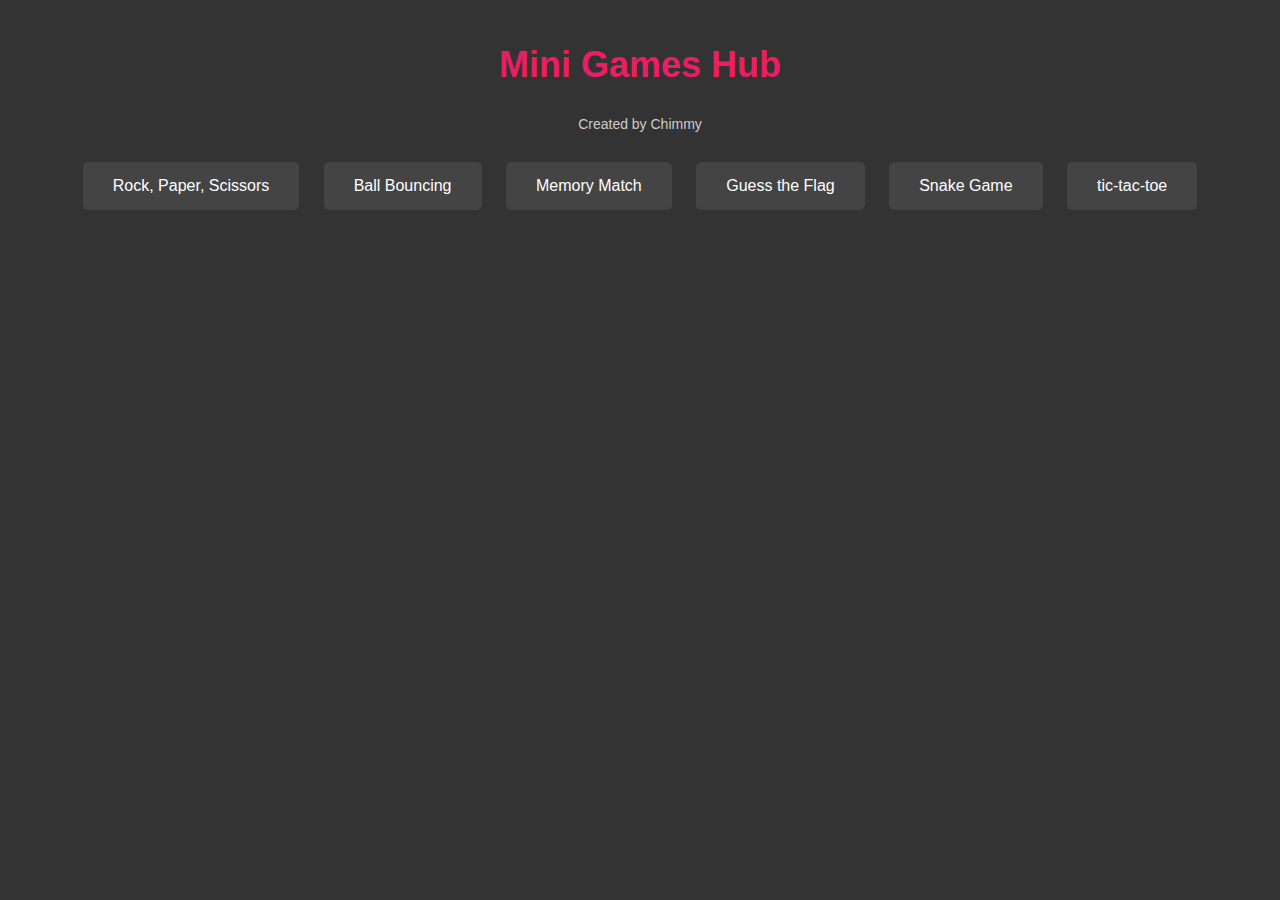
<file: index.html>
<!DOCTYPE html>
<html lang="en">
<head>
    <meta charset="UTF-8">
    <meta name="viewport" content="width=device-width, initial-scale=1.0">
    <title>Mini Games Hub</title>
    <link rel="stylesheet" href="styles.css">
    <style>
        body {
            font-family: Arial, sans-serif;
            text-align: center;
            background-color: #333;
            color: #fff;
        }

        #games {
            margin-top: 20px;
        }

        .game-button {
            background-color: #444;
            border: none;
            color: white;
            padding: 15px 30px;
            text-align: center;
            text-decoration: none;
            display: inline-block;
            font-size: 16px;
            margin: 10px;
            cursor: pointer;
            border-radius: 5px;
        }

        .game-button:hover {
            background-color: #555;
        }

        .footer {
            margin-top: 20px;
            font-size: 14px;
            color: #ccc;
        }
    </style>
</head>
<body>
    <h1>Mini Games Hub</h1>
    <p class="footer">Created by Chimmy</p>

    <div id="games">
<button class="game-button" onclick="location.href='rock-paper-scissors.html'">Rock, Paper, Scissors</button>
        <button class="game-button" onclick="location.href='ball-bouncing.html'">Ball Bouncing</button>
        <button class="game-button" onclick="location.href='card-game.html'">Memory Match</button>
        <button class="game-button" onclick="location.href='guess-the-flag.html'">Guess the Flag</button>
        <button class="game-button" onclick="location.href='snake-game.html'">Snake Game</button>
		<button class="game-button" onclick="location.href='tic-tac-toe.html'">tic-tac-toe</button>
    </div>
</body>
</html>
</file>
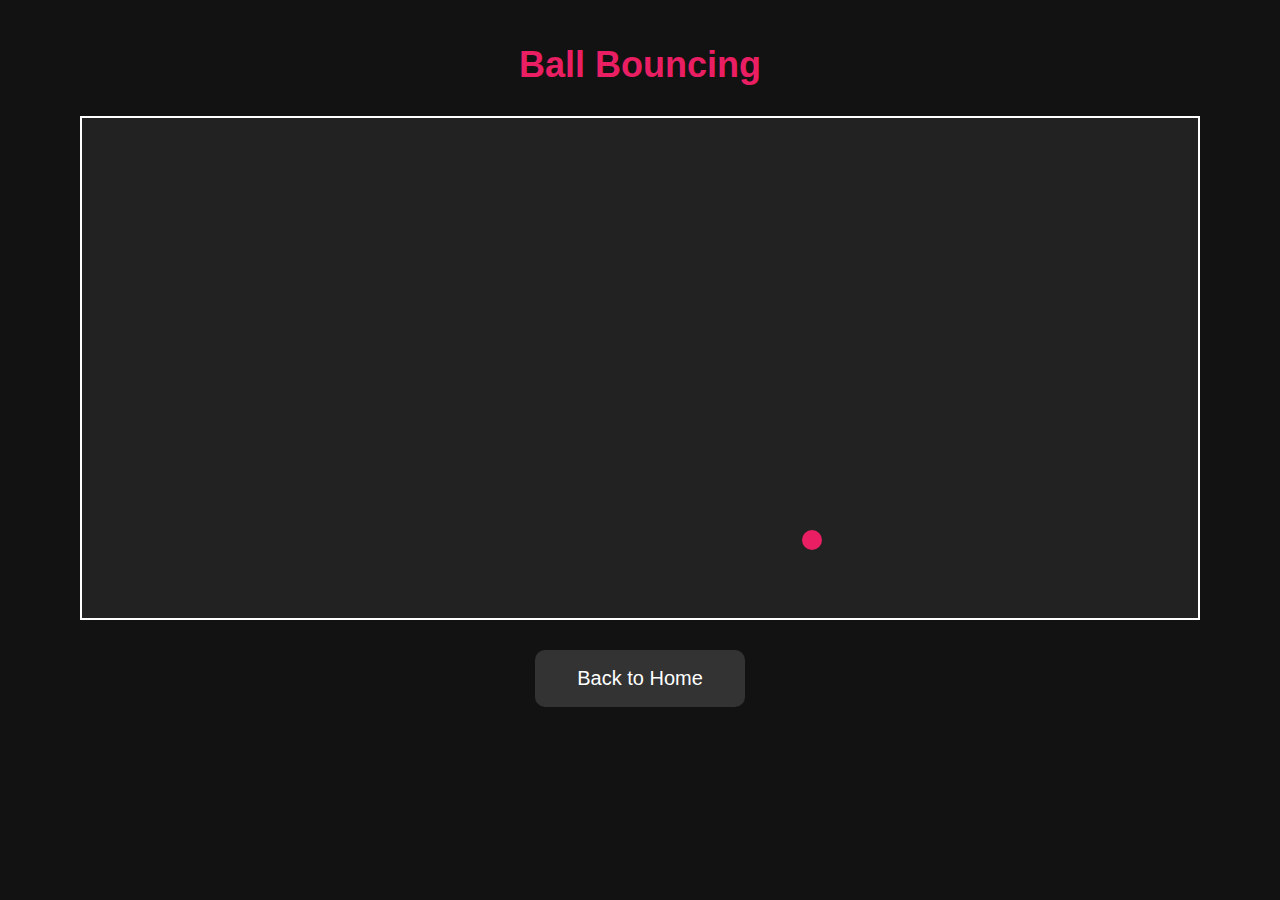
<file: ball-bouncing.html>
<!DOCTYPE html>
<html lang="en">
<head>
    <meta charset="UTF-8">
    <meta name="viewport" content="width=device-width, initial-scale=1.0">
    <title>Ball Bouncing</title>
    <link rel="stylesheet" href="styles.css">
</head>
<body>

    <h1>Ball Bouncing</h1>

    <canvas id="gameCanvas"></canvas>

    <button class="game-button" onclick="location.href='index.html'">Back to Home</button>

    <script src="script.js"></script>
</body>
</html>
</file>
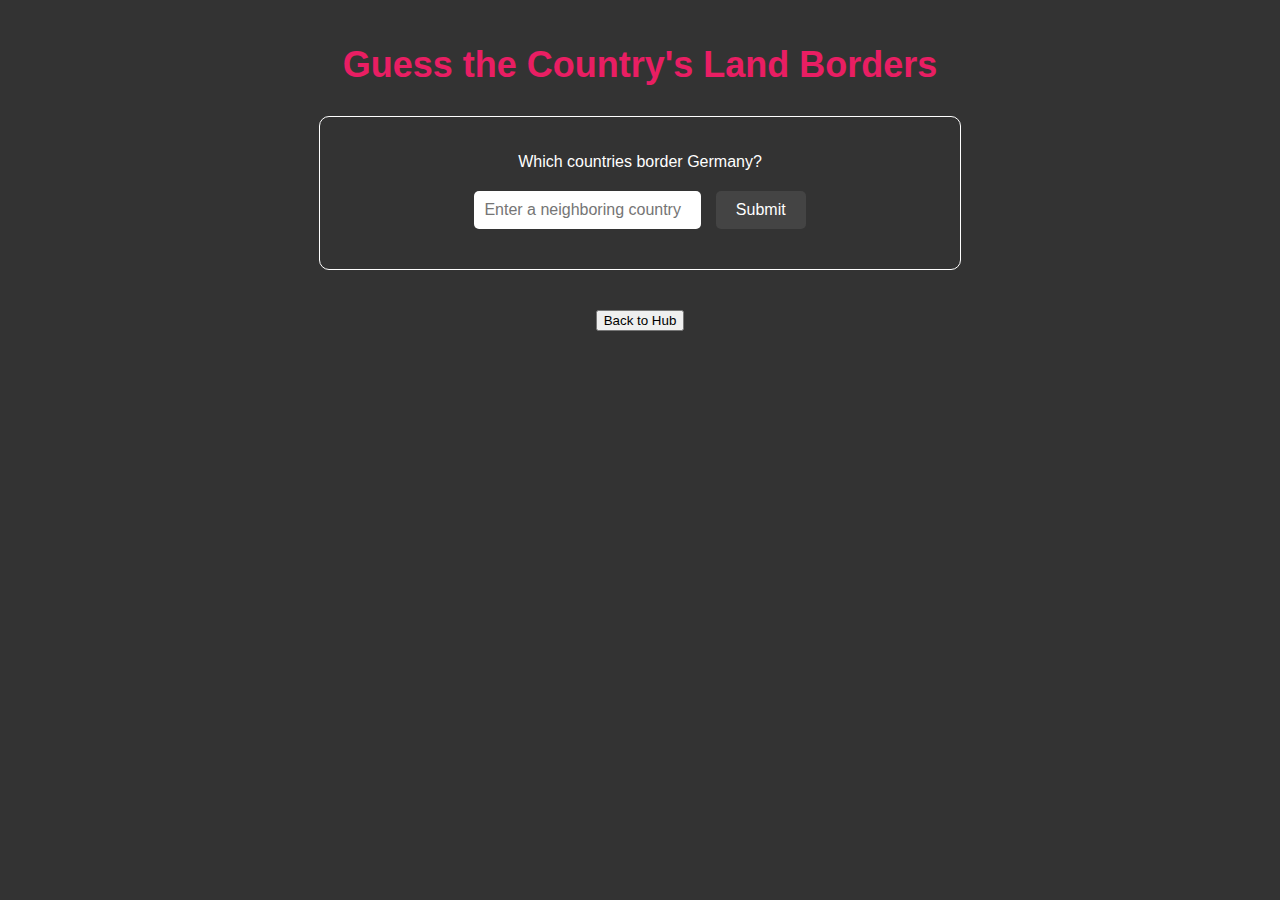
<file: guess-country-shape.html>
<!DOCTYPE html>
<html lang="en">
<head>
    <meta charset="UTF-8">
    <meta name="viewport" content="width=device-width, initial-scale=1.0">
    <title>Guess the Country's Borders</title>
    <link rel="stylesheet" href="styles.css">
    <style>
        body {
            font-family: Arial, sans-serif;
            text-align: center;
            background-color: #333;
            color: #fff;
        }

        #game {
            margin: 20px auto;
            padding: 20px;
            border: 1px solid #fff;
            border-radius: 10px;
            width: 80%;
            max-width: 600px;
        }

        .input-container {
            margin-top: 20px;
        }

        .input-container input {
            padding: 10px;
            font-size: 16px;
            border-radius: 5px;
            border: none;
            margin-right: 10px;
        }

        .input-container button {
            padding: 10px 20px;
            font-size: 16px;
            border-radius: 5px;
            border: none;
            cursor: pointer;
            background-color: #444;
            color: white;
        }

        .input-container button:hover {
            background-color: #555;
        }

        .back-button {
            margin-top: 20px;
        }

        .result {
            margin-top: 20px;
            font-size: 1.2em;
        }
    </style>
</head>
<body>
    <h1>Guess the Country's Land Borders</h1>
    <div id="game">
        <p id="country"></p>
        <div class="input-container">
            <input type="text" id="guess" placeholder="Enter a neighboring country">
            <button onclick="checkGuess()">Submit</button>
        </div>
        <div class="result" id="result"></div>
    </div>
    <button class="back-button" onclick="location.href='index.html'">Back to Hub</button>

    <script>
        const countries = {
            "France": ["Belgium", "Luxembourg", "Germany", "Switzerland", "Italy", "Monaco", "Spain", "Andorra"],
            "Germany": ["Denmark", "Poland", "Czech Republic", "Austria", "Switzerland", "France", "Luxembourg", "Belgium", "Netherlands"],
            // Add more countries and their borders here
        };

        const countryElement = document.getElementById('country');
        const resultElement = document.getElementById('result');
        const guessInput = document.getElementById('guess');

        let currentCountry;

        function getRandomCountry() {
            const countryNames = Object.keys(countries);
            return countryNames[Math.floor(Math.random() * countryNames.length)];
        }

        function startGame() {
            currentCountry = getRandomCountry();
            countryElement.textContent = `Which countries border ${currentCountry}?`;
            resultElement.textContent = '';
        }

        function checkGuess() {
            const userGuess = guessInput.value.trim();
            if (countries[currentCountry].includes(userGuess)) {
                resultElement.textContent = 'Correct! Well done.';
                guessInput.value = '';
                startGame();
            } else {
                resultElement.textContent = 'Incorrect. Try again!';
            }
        }

        startGame();
    </script>
</body>
</html>
</file>
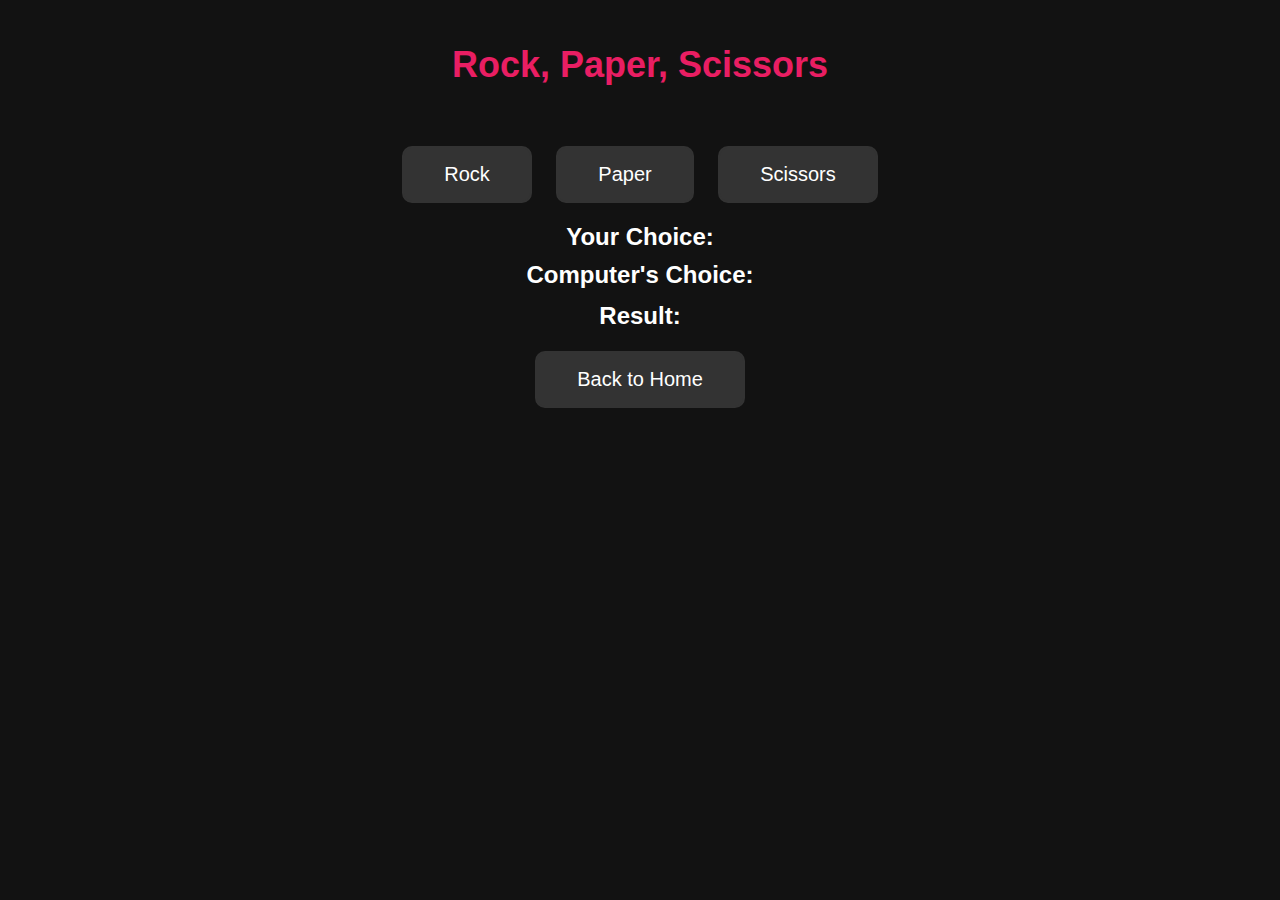
<file: rock-paper-scissors.html>
<!DOCTYPE html>
<html lang="en">
<head>
    <meta charset="UTF-8">
    <meta name="viewport" content="width=device-width, initial-scale=1.0">
    <title>Rock Paper Scissors</title>
    <link rel="stylesheet" href="styles.css">
</head>
<body>

    <h1>Rock, Paper, Scissors</h1>

    <div id="game">
        <div id="player-choice">
            <button class="choice" id="rock">Rock</button>
            <button class="choice" id="paper">Paper</button>
            <button class="choice" id="scissors">Scissors</button>
        </div>
        <div id="result">
            <h2>Your Choice: <span id="player-move"></span></h2>
            <h2>Computer's Choice: <span id="computer-move"></span></h2>
            <h2>Result: <span id="game-result"></span></h2>
        </div>
    </div>

    <button class="game-button" onclick="location.href='index.html'">Back to Home</button>

    <script src="script.js"></script>
</body>
</html>
</file>
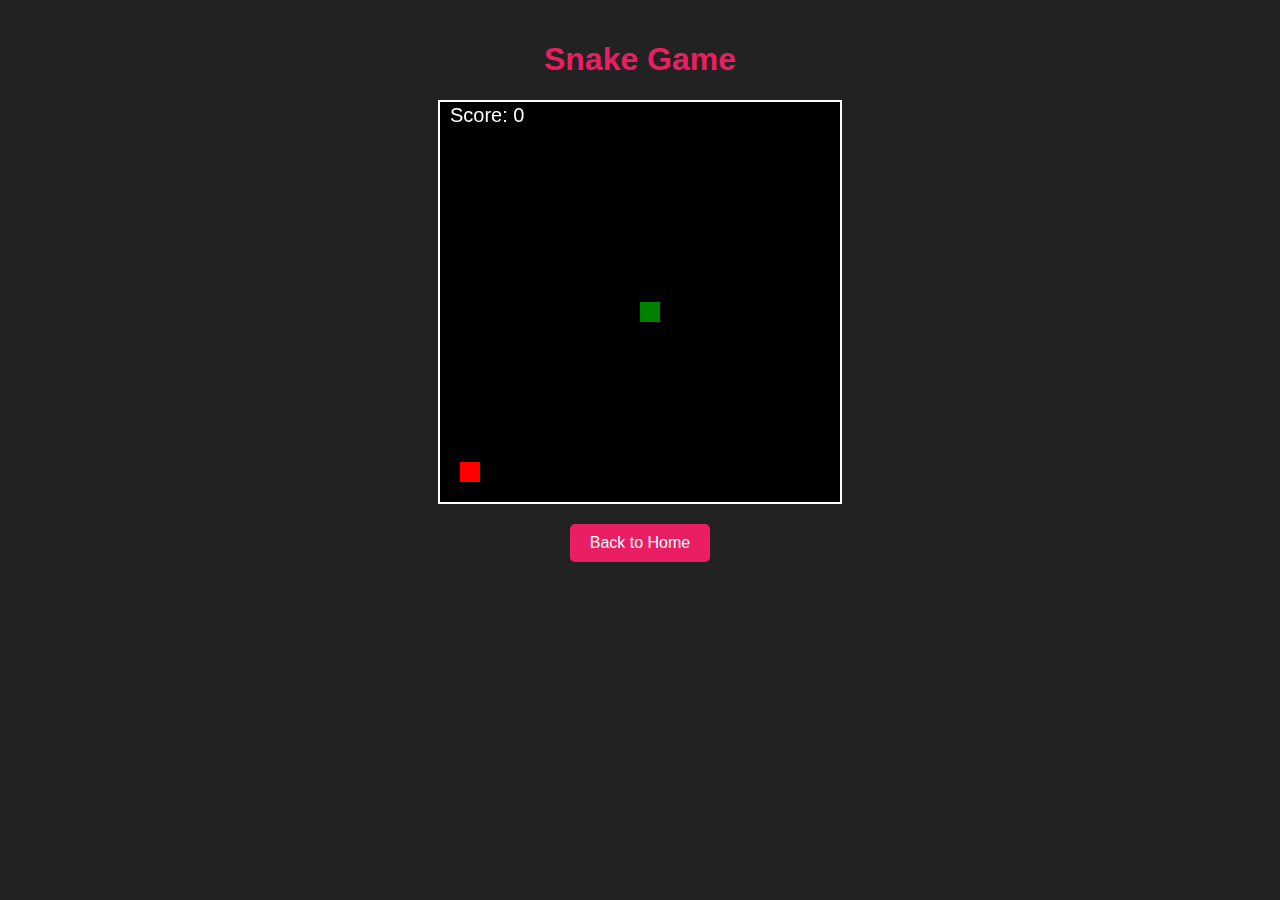
<file: snake-game.html>
<!DOCTYPE html>
<html lang="en">
<head>
    <meta charset="UTF-8">
    <meta name="viewport" content="width=device-width, initial-scale=1.0">
    <title>Snake Game</title>
    <style>
        body {
            font-family: Arial, sans-serif;
            background-color: #222;
            color: #fff;
            text-align: center;
            margin: 0;
            padding: 20px;
        }

        h1 {
            color: #E91E63;
        }

        canvas {
            background-color: #000;
            border: 2px solid #fff;
            display: block;
            margin: 0 auto;
        }

        .back-button, .play-again-button {
            padding: 10px 20px;
            font-size: 16px;
            background-color: #E91E63;
            color: #fff;
            border: none;
            border-radius: 5px;
            cursor: pointer;
            margin-top: 20px;
        }

        .back-button:hover, .play-again-button:hover {
            background-color: #D81B60;
        }

        .hidden {
            display: none;
        }
    </style>
</head>
<body>
    <h1>Snake Game</h1>
    <canvas id="gameCanvas" width="400" height="400"></canvas>
    <button class="back-button" onclick="location.href='index.html'">Back to Home</button>
    <button class="play-again-button hidden" id="playAgainButton">Play Again</button>

    <script>
        const canvas = document.getElementById('gameCanvas');
        const ctx = canvas.getContext('2d');
        const box = 20; // Size of each box (snake part and food)
        const canvasSize = canvas.width / box;

        let snake, food, score, d;
        let gameInterval;

        function initGame() {
            // Initialize game variables
            snake = [{ x: 10, y: 10 }];
            food = { x: Math.floor(Math.random() * canvasSize), y: Math.floor(Math.random() * canvasSize) };
            score = 0;
            d = '';
            document.getElementById('playAgainButton').classList.add('hidden');
            document.addEventListener('keydown', direction);
            gameInterval = setInterval(draw, 100);
        }

        function direction(event) {
            if (event.key === 'a' && d != 'RIGHT') d = 'LEFT';
            else if (event.key === 'w' && d != 'DOWN') d = 'UP';
            else if (event.key === 'd' && d != 'LEFT') d = 'RIGHT';
            else if (event.key === 's' && d != 'UP') d = 'DOWN';
        }

        function draw() {
            ctx.clearRect(0, 0, canvas.width, canvas.height);

            // Draw the snake
            ctx.fillStyle = 'green';
            for (let i = 0; i < snake.length; i++) {
                ctx.fillRect(snake[i].x * box, snake[i].y * box, box, box);
            }

            // Draw the food
            ctx.fillStyle = 'red';
            ctx.fillRect(food.x * box, food.y * box, box, box);

            let snakeX = snake[0].x;
            let snakeY = snake[0].y;

            if (d == 'LEFT') snakeX--;
            if (d == 'UP') snakeY--;
            if (d == 'RIGHT') snakeX++;
            if (d == 'DOWN') snakeY++;

            // Check if snake has eaten the food
            if (snakeX === food.x && snakeY === food.y) {
                food = { x: Math.floor(Math.random() * canvasSize), y: Math.floor(Math.random() * canvasSize) };
                score++;
            } else {
                snake.pop();
            }

            let newHead = { x: snakeX, y: snakeY };

            // Check if the snake has collided with itself or the wall
            if (snakeX < 0 || snakeX >= canvasSize || snakeY < 0 || snakeY >= canvasSize || collision(newHead, snake)) {
                clearInterval(gameInterval);
                ctx.fillStyle = 'white';
                ctx.font = '20px Arial';
                ctx.fillText('Game Over! Your final score is ' + score, canvas.width / 2 - 150, canvas.height / 2);
                document.getElementById('playAgainButton').classList.remove('hidden');
                document.removeEventListener('keydown', direction);
                return;
            }

            snake.unshift(newHead);

            // Update score display
            ctx.fillStyle = 'white';
            ctx.font = '20px Arial';
            ctx.fillText('Score: ' + score, 10, 20);
        }

        function collision(head, array) {
            for (let i = 0; i < array.length; i++) {
                if (head.x === array[i].x && head.y === array[i].y) {
                    return true;
                }
            }
            return false;
        }

        document.getElementById('playAgainButton').addEventListener('click', () => {
            initGame();
        });

        // Initialize the game when the page loads
        initGame();
    </script>
</body>
</html>
</file>
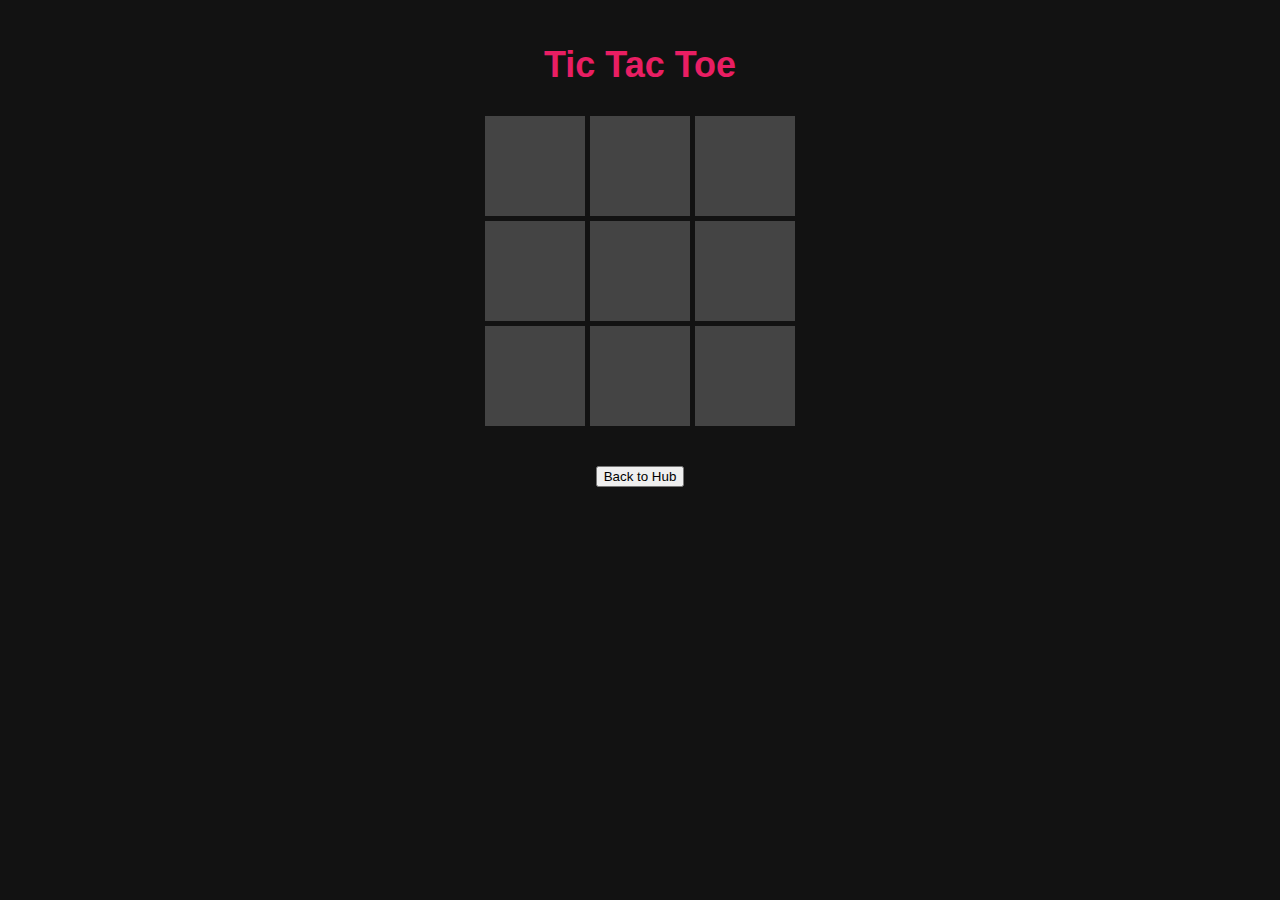
<file: tic-tac-toe.html>
<!DOCTYPE html>
<html lang="en">
<head>
    <meta charset="UTF-8">
    <meta name="viewport" content="width=device-width, initial-scale=1.0">
    <title>Tic Tac Toe</title>
    <link rel="stylesheet" href="styles.css">
    <style>
        #tic-tac-toe {
            display: grid;
            grid-template-columns: repeat(3, 100px);
            grid-gap: 5px;
            margin: 20px auto;
            justify-content: center;
        }

        .cell {
            width: 100px;
            height: 100px;
            display: flex;
            align-items: center;
            justify-content: center;
            font-size: 2em;
            background-color: #444;
            color: #fff;
            cursor: pointer;
        }

        #result {
            margin-top: 20px;
            font-size: 1.5em;
        }

        .back-button {
            margin-top: 20px;
        }
    </style>
</head>
<body>
    <h1>Tic Tac Toe</h1>
    <div id="tic-tac-toe">
        <div class="cell" data-cell></div>
        <div class="cell" data-cell></div>
        <div class="cell" data-cell></div>
        <div class="cell" data-cell></div>
        <div class="cell" data-cell></div>
        <div class="cell" data-cell></div>
        <div class="cell" data-cell></div>
        <div class="cell" data-cell></div>
        <div class="cell" data-cell></div>
    </div>
    <div id="result"></div>
    <button class="back-button" onclick="location.href='index.html'">Back to Hub</button>

    <script>
        const cells = document.querySelectorAll('[data-cell]');
        const result = document.getElementById('result');
        let turn = 'X'; // Player starts first
        let board = Array(9).fill(null);

        cells.forEach(cell => {
            cell.addEventListener('click', handleClick);
        });

        function handleClick(e) {
            const index = Array.from(cells).indexOf(e.target);

            if (board[index] || checkWinner(board) || turn === 'O') return;

            board[index] = turn;
            e.target.textContent = turn;

            if (checkWinner(board)) {
                result.textContent = `${turn} Wins!`;
                return;
            }

            if (board.every(cell => cell)) {
                result.textContent = 'Draw!';
                return;
            }

            turn = 'O';
            setTimeout(aiMove, 500); // AI move delayed by 500ms
        }

        function aiMove() {
            const emptyIndices = board.map((cell, index) => cell === null ? index : null).filter(index => index !== null);
            if (emptyIndices.length === 0) return;

            const randomIndex = emptyIndices[Math.floor(Math.random() * emptyIndices.length)];
            board[randomIndex] = 'O';
            cells[randomIndex].textContent = 'O';

            if (checkWinner(board)) {
                result.textContent = 'O Wins!';
                return;
            }

            if (board.every(cell => cell)) {
                result.textContent = 'Draw!';
            }

            turn = 'X';
        }

        function checkWinner(board) {
            const winPatterns = [
                [0, 1, 2], [3, 4, 5], [6, 7, 8], // Rows
                [0, 3, 6], [1, 4, 7], [2, 5, 8], // Columns
                [0, 4, 8], [2, 4, 6] // Diagonals
            ];

            return winPatterns.some(pattern => {
                const [a, b, c] = pattern;
                return board[a] && board[a] === board[b] && board[a] === board[c];
            });
        }
    </script>
</body>
</html>
</file>
<file: styles.css>
body {
    font-family: 'Segoe UI', Tahoma, Geneva, Verdana, sans-serif;
    text-align: center;
    background-color: #121212;  /* Dark background */
    color: #FFFFFF;  /* White text color */
    margin: 0;
    padding: 20px;
}

h1 {
    color: #E91E63;  /* Vibrant color for the title */
    margin-bottom: 30px;
    font-size: 36px;
}

#games, #game {
    margin-top: 50px;
}

.game-button, .choice {
    font-size: 20px;
    padding: 15px 40px;
    margin: 10px;
    border: 2px solid #333;
    background-color: #333;
    color: #FFFFFF;
    cursor: pointer;
    border-radius: 10px;
    transition: background-color 0.3s, transform 0.2s;
}

.game-button:hover, .choice:hover {
    background-color: #444;
    transform: scale(1.1);  /* Scale effect on hover */
}

#result h2 {
    font-size: 24px;
    margin: 10px 0;
}

#game-result {
    font-weight: bold;
    color: #00E676;  /* Green color for the result text */
    font-size: 28px;
}
#gameCanvas {
    border: 2px solid #FFF;
    background-color: #222;
    display: block;
    margin: 20px auto;
    width: 90%;
    height: 500px;
}
#game-board {
    display: grid;
    grid-template-columns: repeat(4, 100px); /* Adjust grid size */
    gap: 10px;
    justify-content: center;
    margin: 20px auto;
}

#game-board {
    display: grid;
    grid-template-columns: repeat(6, 100px); /* Adjust grid size for more cards */
    gap: 10px;
    justify-content: center;
    margin: 20px auto;
}

.card {
    width: 100px;
    height: 150px;
    perspective: 1000px; /* Enable 3D effect */
}

.card-inner {
    width: 100%;
    height: 100%;
    position: relative;
    transform-style: preserve-3d;
    transform: rotateY(0deg);
    transition: transform 0.6s;
}

.card.flip .card-inner {
    transform: rotateY(180deg);
}

.card .card-front, .card .card-back {
    width: 100%;
    height: 100%;
    position: absolute;
    backface-visibility: hidden;
    border-radius: 10px;
}

.card .card-front {
    background-color: #E91E63;
    display: flex;
    justify-content: center;
    align-items: center;
}

.card .card-back {
    background-color: #333;
    transform: rotateY(180deg);
    display: flex;
    justify-content: center;
    align-items: center;
}

.card .card-back img {
    width: 80%;
    height: auto;
    border-radius: 5px;
}
#timer {
    font-size: 24px;
    color: #fff;
    text-align: center;
    margin: 20px 0;
}
</file>
